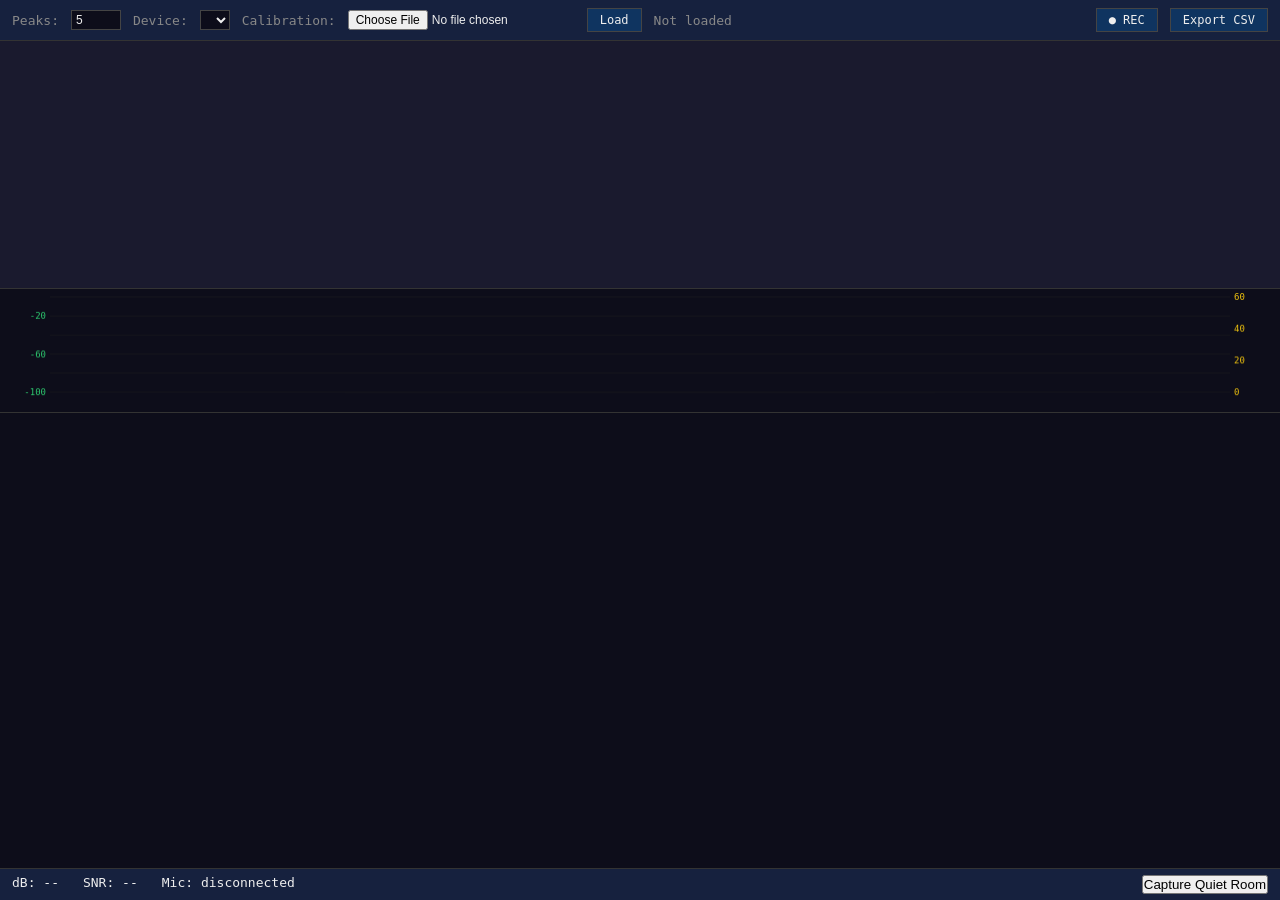
<file: src/umik_base_app/web/index.html>
<!DOCTYPE html>
<html lang="en">
<head>
    <meta charset="UTF-8">
    <meta name="viewport" content="width=device-width, initial-scale=1.0">
    <title>UMIK-1 Spectrum Analyzer</title>
    <link rel="stylesheet" href="css/style.css?v=4">
</head>
<body>
    <div id="toolbar">
        <label>Peaks:</label>
        <input type="number" id="peak-count" value="5" min="1" max="20" style="width:50px;font-size:12px;background:#0d0d1a;color:#eee;border:1px solid #444;padding:2px 4px;">
        <label>Device:</label>
        <select id="device-select" style="font-size:11px;background:#0d0d1a;color:#eee;border:1px solid #444;padding:2px 4px;max-width:220px;"></select>
        <label>Calibration:</label>
        <input type="file" id="cal-file" accept=".txt">
        <button id="btn-load-cal">Load</button>
        <span id="cal-status">Not loaded</span>
        <span style="flex:1"></span>
        <button id="btn-record">&#9679; REC</button>
        <button id="btn-export">Export CSV</button>
    </div>
    <div id="plots">
        <div id="fft-container">
            <canvas id="fft-canvas"></canvas>
        </div>
        <div id="time-graph-container">
            <canvas id="time-canvas"></canvas>
        </div>
        <div id="waterfall-container">
            <canvas id="waterfall-canvas"></canvas>
        </div>
    </div>
    <div id="status">
        <span id="stat-spl">dB: --</span>
        <span id="stat-snr">SNR: --</span>
        <span id="stat-mic">Mic: --</span>
        <span style="flex:1"></span>
        <button id="btn-quiet-room">Capture Quiet Room</button>
    </div>
    <script src="js/fft_plot.js?v=4"></script>
    <script src="js/time_graph.js?v=4"></script>
    <script src="js/waterfall.js?v=4"></script>
    <script src="js/app.js?v=4"></script>
</body>
</html>
</file>
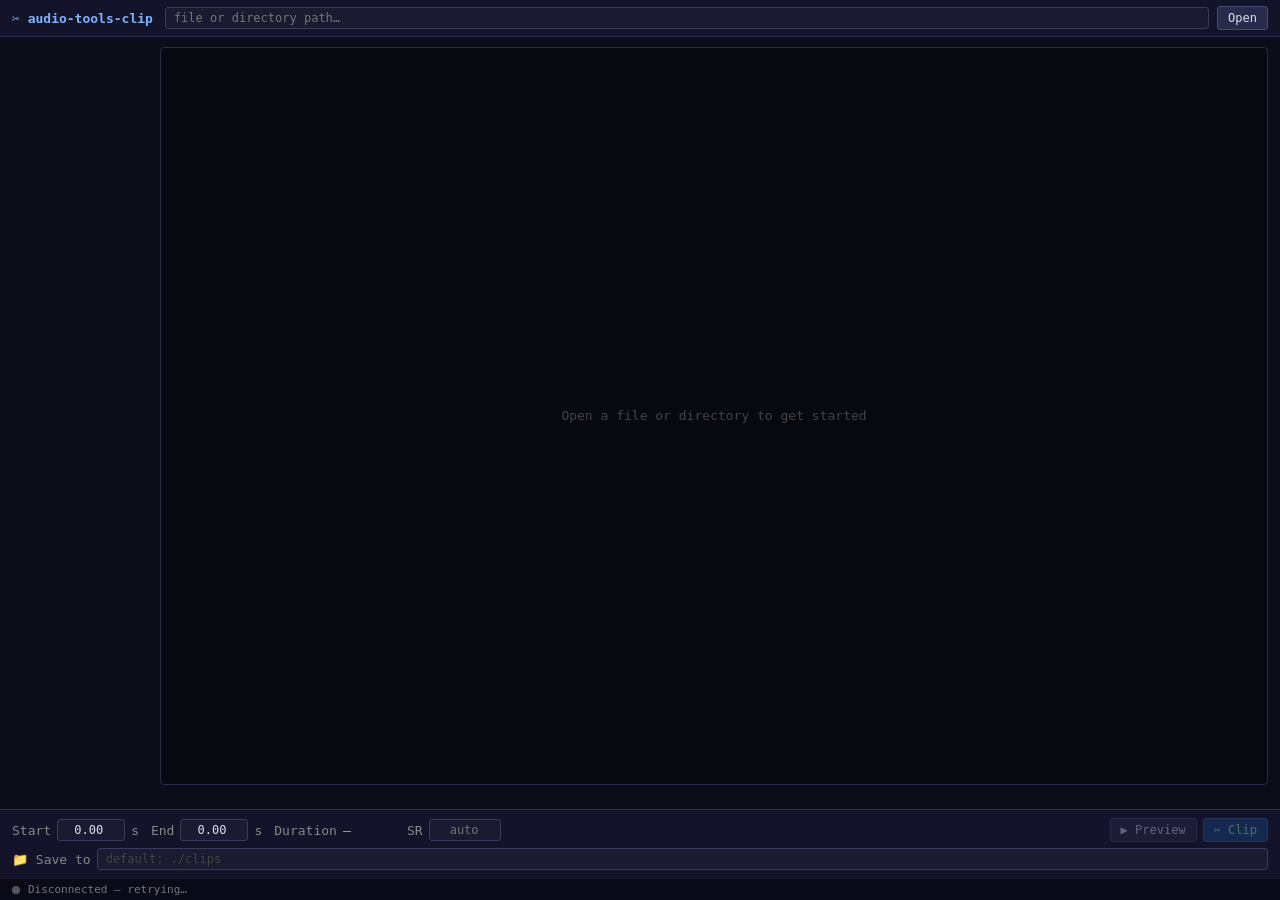
<file: src/umik_base_app/web/clip/index.html>
<!DOCTYPE html>
<html lang="en">
<head>
  <meta charset="UTF-8">
  <meta name="viewport" content="width=device-width, initial-scale=1.0">
  <title>audio-tools-clip</title>
  <style>
    *, *::before, *::after { box-sizing: border-box; margin: 0; padding: 0; }

    body {
      background: #0d0d1a;
      color: #dde;
      font-family: 'Menlo', 'Consolas', monospace;
      font-size: 13px;
      display: flex;
      flex-direction: column;
      height: 100vh;
      overflow: hidden;
    }

    /* ── Toolbar ───────────────────────────────────────────────────────────── */
    #toolbar {
      display: flex;
      align-items: center;
      gap: 8px;
      padding: 6px 12px;
      background: #13132a;
      border-bottom: 1px solid #2a2a4a;
      flex-shrink: 0;
    }
    #toolbar .title { color: #7eb3ff; font-weight: bold; margin-right: 4px; white-space: nowrap; }
    #path-input {
      flex: 1;
      background: #1a1a30;
      border: 1px solid #3a3a5a;
      color: #dde;
      padding: 3px 8px;
      font-family: inherit;
      font-size: 12px;
      border-radius: 3px;
      min-width: 0;
    }
    #path-input:focus { outline: none; border-color: #5580cc; }
    button {
      background: #2a2a4a;
      border: 1px solid #4a4a7a;
      color: #dde;
      padding: 4px 10px;
      cursor: pointer;
      font-family: inherit;
      font-size: 12px;
      border-radius: 3px;
      white-space: nowrap;
    }
    button:hover { background: #3a3a6a; border-color: #6a6aaa; }
    button:active { background: #4a4a8a; }
    button:disabled { opacity: 0.4; cursor: default; }
    button.primary { background: #1a4a8a; border-color: #3a6aaa; color: #9fc; }
    button.primary:hover { background: #2a5aaa; }

    /* ── Main area ─────────────────────────────────────────────────────────── */
    #main {
      flex: 1;
      display: flex;
      min-height: 0;
    }

    /* ── Left panel (file navigation) ──────────────────────────────────────── */
    #left-panel {
      width: 240px;
      min-width: 160px;
      flex-shrink: 0;
      display: none;
      flex-direction: column;
      border-right: 1px solid #2a2a4a;
      background: #0b0b18;
    }
    #left-panel.open { display: flex; }

    #left-header {
      padding: 6px 10px 5px;
      background: #13132a;
      border-bottom: 1px solid #1e1e3a;
      flex-shrink: 0;
    }
    #left-dir {
      display: block;
      color: #7eb3ff;
      font-size: 11px;
      overflow: hidden;
      text-overflow: ellipsis;
      white-space: nowrap;
    }
    #left-count { color: #555; font-size: 10px; }

    #left-filter-row {
      padding: 5px 8px;
      border-bottom: 1px solid #1a1a3a;
      flex-shrink: 0;
    }
    #left-filter {
      width: 100%;
      background: #1a1a30;
      border: 1px solid #3a3a5a;
      color: #dde;
      padding: 3px 7px;
      font-family: inherit;
      font-size: 11px;
      border-radius: 3px;
    }
    #left-filter:focus { outline: none; border-color: #5580cc; }

    #left-items { flex: 1; overflow-y: auto; }

    .file-item {
      padding: 5px 10px;
      cursor: pointer;
      color: #99a;
      border-bottom: 1px solid #111128;
      white-space: nowrap;
      overflow: hidden;
      text-overflow: ellipsis;
      font-size: 11px;
      line-height: 1.4;
    }
    .file-item:hover  { background: #1a1a38; color: #dde; }
    .file-item.active { background: #1a3a6a; color: #9fd; border-left: 2px solid #5af; padding-left: 8px; }
    .file-list-empty  { padding: 12px 10px; color: #555; font-style: italic; font-size: 11px; }

    /* ── Right panel ────────────────────────────────────────────────────────── */
    #right-panel {
      flex: 1;
      display: flex;
      flex-direction: column;
      min-width: 0;
    }

    /* ── File info bar ──────────────────────────────────────────────────────── */
    #file-info-bar {
      display: none;
      padding: 4px 12px;
      background: #0f0f22;
      border-bottom: 1px solid #1e1e3a;
      color: #666;
      font-size: 11px;
      flex-shrink: 0;
      overflow: hidden;
      text-overflow: ellipsis;
      white-space: nowrap;
    }
    #file-info-bar span.name { color: #aab; }

    /* ── Custom audio player ─────────────────────────────────────────────────  */
    /*
     * #player-ctrls and #waveform-gutter share the same fixed width so the
     * scrubber and the waveform canvas are guaranteed to start and end at the
     * same horizontal position — no magic-number offsets needed.
     */
    #player-row {
      display: none;
      align-items: center;
      padding: 6px 12px;
      gap: 8px;
      background: #13132a;
      border-bottom: 1px solid #2a2a4a;
      flex-shrink: 0;
    }
    #player-ctrls {
      width: 140px; flex-shrink: 0;
      display: flex; align-items: center; gap: 6px;
    }
    #btn-play-pause {
      width: 28px; height: 22px; flex-shrink: 0; padding: 0;
      font-size: 12px; line-height: 1; border-radius: 3px;
    }
    #audio-time {
      flex: 1; white-space: nowrap; overflow: hidden;
      color: #666; font-size: 11px; text-align: center;
    }
    #audio-scrubber-wrap {
      flex: 1; height: 4px; background: #252540; border-radius: 2px;
      cursor: pointer; position: relative; overflow: hidden;
      align-self: center;
    }
    #audio-scrubber-wrap:hover { height: 6px; }
    #audio-progress {
      height: 100%; width: 0%; background: #5580cc; border-radius: 2px;
      pointer-events: none;
    }

    /* ── Waveform area ───────────────────────────────────────────────────────  */
    #waveform-area {
      flex: 1;
      display: flex;
      flex-direction: row;
      gap: 8px;
      padding: 10px 12px 4px;
      min-height: 0;
    }
    /* Same width as #player-ctrls — keeps canvas left-aligned with scrubber */
    #waveform-gutter { width: 140px; flex-shrink: 0; }
    #waveform-center {
      flex: 1; display: flex; flex-direction: column;
      min-width: 0; min-height: 0;
    }
    #waveform-canvas {
      width: 100%;
      flex: 1;
      display: block;
      cursor: crosshair;
      border: 1px solid #2a2a4a;
      border-radius: 4px;
      background: #080810;
      min-height: 80px;
    }
    #time-axis { height: 18px; position: relative; margin-top: 2px; }
    #time-axis canvas { width: 100%; height: 100%; display: block; }

    /* ── Hint ────────────────────────────────────────────────────────────────  */
    #hint {
      position: absolute;
      top: 50%; left: 50%;
      transform: translate(-50%, -50%);
      color: #444;
      font-size: 13px;
      pointer-events: none;
      text-align: center;
      line-height: 1.8;
    }
    #waveform-wrap {
      position: relative;
      flex: 1;
      min-height: 0;
      display: flex;
      flex-direction: column;
    }

    /* ── Controls ────────────────────────────────────────────────────────────  */
    #controls {
      display: flex;
      flex-direction: column;
      gap: 6px;
      padding: 8px 12px;
      background: #13132a;
      border-top: 1px solid #2a2a4a;
      flex-shrink: 0;
    }
    .ctrl-row {
      display: flex;
      align-items: center;
      gap: 12px;
      flex-wrap: wrap;
    }
    .ctrl-group {
      display: flex;
      align-items: center;
      gap: 6px;
    }
    .ctrl-group label, .ctrl-group > span.lbl { color: #888; white-space: nowrap; }
    .time-input {
      width: 68px;
      background: #1a1a30;
      border: 1px solid #3a3a5a;
      color: #dde;
      padding: 3px 6px;
      font-family: inherit;
      font-size: 12px;
      border-radius: 3px;
      text-align: right;
    }
    .time-input:focus { outline: none; border-color: #5580cc; }
    #duration-display { color: #7eb3ff; min-width: 52px; }
    #output-input {
      flex: 1;
      min-width: 160px;
      background: #1a1a30;
      border: 1px solid #3a3a5a;
      color: #dde;
      padding: 3px 8px;
      font-family: inherit;
      font-size: 12px;
      border-radius: 3px;
    }
    #output-input:focus { outline: none; border-color: #5580cc; }
    #output-input::placeholder { color: #444; }

    /* ── Status bar ───────────────────────────────────────────────────────────  */
    #status {
      padding: 4px 12px;
      background: #0a0a18;
      border-top: 1px solid #1a1a2a;
      color: #777;
      font-size: 11px;
      display: flex;
      align-items: center;
      gap: 8px;
      min-height: 22px;
      flex-shrink: 0;
    }
    #status .ok   { color: #4c8; }
    #status .err  { color: #e44; }
    #status .info { color: #7eb3ff; }
    #ws-dot {
      width: 8px; height: 8px;
      border-radius: 50%;
      background: #555;
      display: inline-block;
      flex-shrink: 0;
    }
    #ws-dot.connected { background: #4c8; }
  </style>
</head>
<body>

<!-- Toolbar -->
<div id="toolbar">
  <span class="title">✂ audio-tools-clip</span>
  <input id="path-input" type="text" placeholder="file or directory path…" spellcheck="false">
  <button id="btn-open">Open</button>
</div>

<!-- Main: left nav + right editor -->
<div id="main">

  <!-- Left: file navigation -->
  <div id="left-panel">
    <div id="left-header">
      <span id="left-dir" title=""></span>
      <span id="left-count"></span>
    </div>
    <div id="left-filter-row">
      <input id="left-filter" type="text" placeholder="filter files…" spellcheck="false">
    </div>
    <div id="left-items"></div>
  </div>

  <!-- Right: editor -->
  <div id="right-panel">

    <!-- File metadata -->
    <div id="file-info-bar">
      <span id="file-info-text"></span>
    </div>

    <!-- Audio player (selection) -->
    <div id="player-row">
      <div id="player-ctrls">
        <button id="btn-play-pause" disabled>▶</button>
        <span id="audio-time">0:00 / 0:00</span>
      </div>
      <div id="audio-scrubber-wrap"><div id="audio-progress"></div></div>
      <audio id="audio-player" style="display:none"></audio>
    </div>

    <!-- Waveform -->
    <div id="waveform-area">
      <div id="waveform-gutter"></div>
      <div id="waveform-center">
        <div id="waveform-wrap">
          <canvas id="waveform-canvas"></canvas>
          <div id="hint">Open a file or directory to get started</div>
        </div>
        <div id="time-axis"><canvas id="axis-canvas"></canvas></div>
      </div>
    </div>

    <!-- Controls -->
    <div id="controls">
      <!-- Row 1: selection + playback -->
      <div class="ctrl-row">
        <div class="ctrl-group">
          <label for="start-input">Start</label>
          <input id="start-input" class="time-input" type="number" min="0" step="0.1" value="0.00">
          <span class="lbl">s</span>
        </div>
        <div class="ctrl-group">
          <label for="end-input">End</label>
          <input id="end-input" class="time-input" type="number" min="0" step="0.1" value="0.00">
          <span class="lbl">s</span>
        </div>
        <div class="ctrl-group">
          <span class="lbl">Duration</span>
          <span id="duration-display">—</span>
        </div>
        <div class="ctrl-group">
          <label for="sr-input">SR</label>
          <input id="sr-input" class="time-input" type="number" min="8000" step="1000"
                 placeholder="auto" style="width:72px">
        </div>
        <div class="ctrl-group" style="margin-left:auto;">
          <button id="btn-preview" disabled>▶ Preview</button>
          <button id="btn-clip" class="primary" disabled>✂ Clip</button>
        </div>
      </div>
      <!-- Row 2: output location -->
      <div class="ctrl-row">
        <div class="ctrl-group" style="flex:1; min-width:0;">
          <span class="lbl">📁 Save to</span>
          <input id="output-input" type="text" placeholder="default: ./clips">
        </div>
      </div>
    </div>

  </div><!-- #right-panel -->
</div><!-- #main -->

<!-- Status bar -->
<div id="status">
  <span id="ws-dot"></span>
  <span id="status-text">Not connected</span>
</div>

<script src="js/waveform.js"></script>
<script src="js/clip_app.js"></script>
<script>
  const PORT = location.port || 8768;
  window._app = new ClipApp(parseInt(PORT, 10));
</script>
</body>
</html>
</file>
<file: src/umik_base_app/web/css/style.css>
* { margin: 0; padding: 0; box-sizing: border-box; }
body { background: #1a1a2e; color: #eee; font-family: monospace; font-size: 13px; display: flex; flex-direction: column; height: 100vh; }
#toolbar { padding: 8px 12px; background: #16213e; display: flex; align-items: center; gap: 12px; border-bottom: 1px solid #333; flex-shrink: 0; }
#toolbar label { color: #888; }
#toolbar input[type="file"] { font-size: 12px; }
#toolbar button { background: #0f3460; color: #eee; border: 1px solid #444; padding: 4px 12px; cursor: pointer; font-family: monospace; font-size: 12px; }
#toolbar button:hover { background: #1a5276; }
#toolbar button.active { background: #c0392b; }
#cal-status { color: #888; }
#cal-status.ok { color: #2ecc71; }
#plots { flex: 1; display: flex; flex-direction: column; min-height: 0; }
#fft-container { flex: 0 0 30%; position: relative; border-bottom: 1px solid #333; }
#time-graph-container { flex: 0 0 15%; position: relative; border-bottom: 1px solid #333; }
#waterfall-container { flex: 1; position: relative; min-height: 100px; }
canvas { position: absolute; top: 0; left: 0; width: 100%; height: 100%; }
#status { padding: 6px 12px; background: #16213e; border-top: 1px solid #333; display: flex; gap: 24px; flex-shrink: 0; }
.snr-ok { color: #2ecc71; }
.snr-low { color: #f39c12; }
.snr-noise { color: #e74c3c; }
.wf-export-btn { position: absolute; background: #0f3460; color: #eee; border: 1px solid #00ffcc; padding: 3px 10px; cursor: pointer; font-family: monospace; font-size: 11px; z-index: 10; }
.wf-export-btn:hover { background: #1a5276; }
</file>
